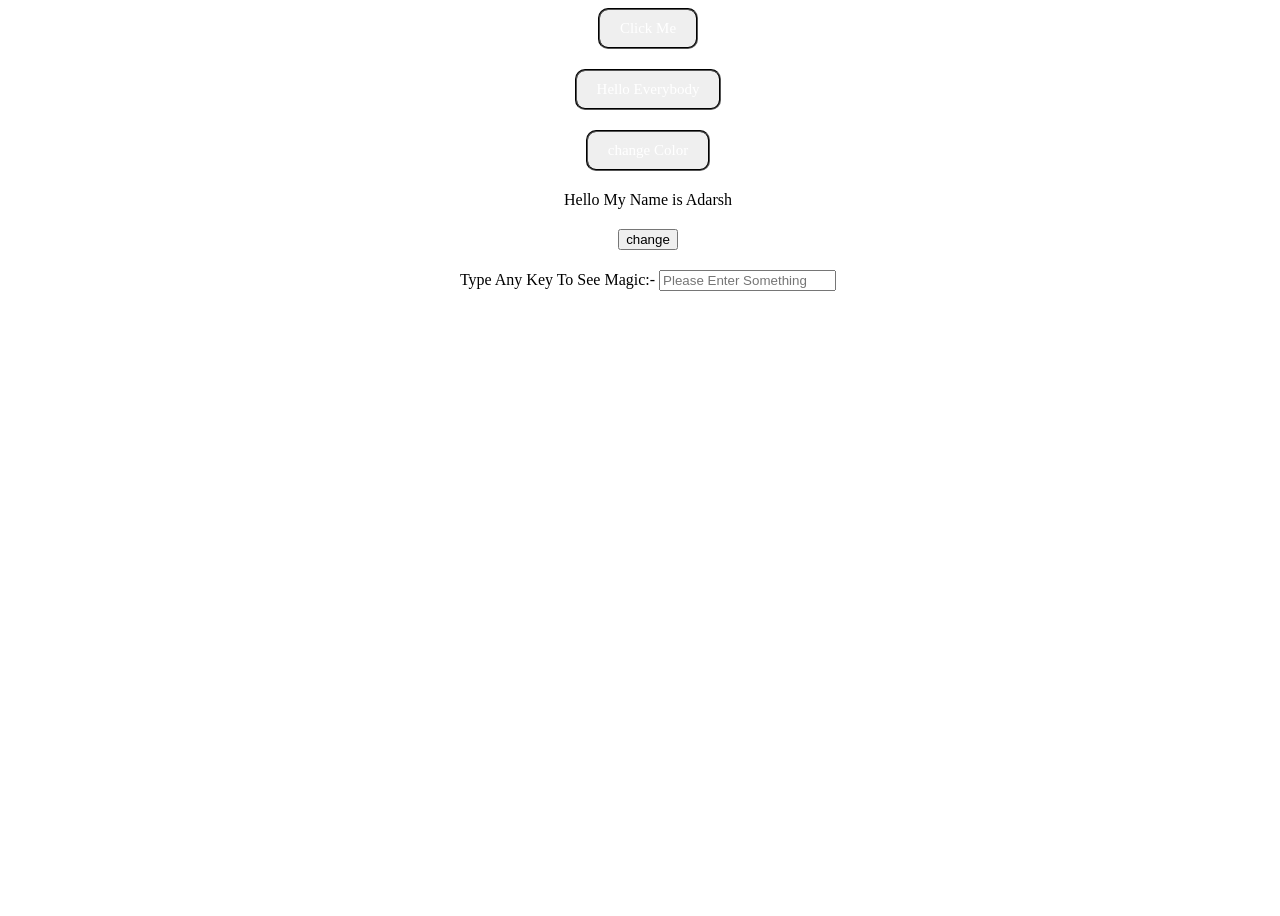
<file: Event Listener/index.html>
<!DOCTYPE html>
<html lang="en">
<head>
    <meta charset="UTF-8">
    <meta name="viewport" content="width=device-width, initial-scale=1.0">
    <title>Document</title>
    <script src="script.js" defer></script>
    <link rel="stylesheet" href="style.css">
</head>
<body id="body">
    <button id="btn1">Click Me</button>
    <button class="btn">Hello Everybody</button>
    <button id="btn2">change Color</button>
    <div id = "div">Hello My Name is Adarsh</div>
    <button id = "changeB">change</button>
    <form method="get" >
        <label>Type Any Key To See Magic:-</label>
        <input id="inp" placeholder="Please Enter Something">
    </form>
    
</body>
</html>
</file>
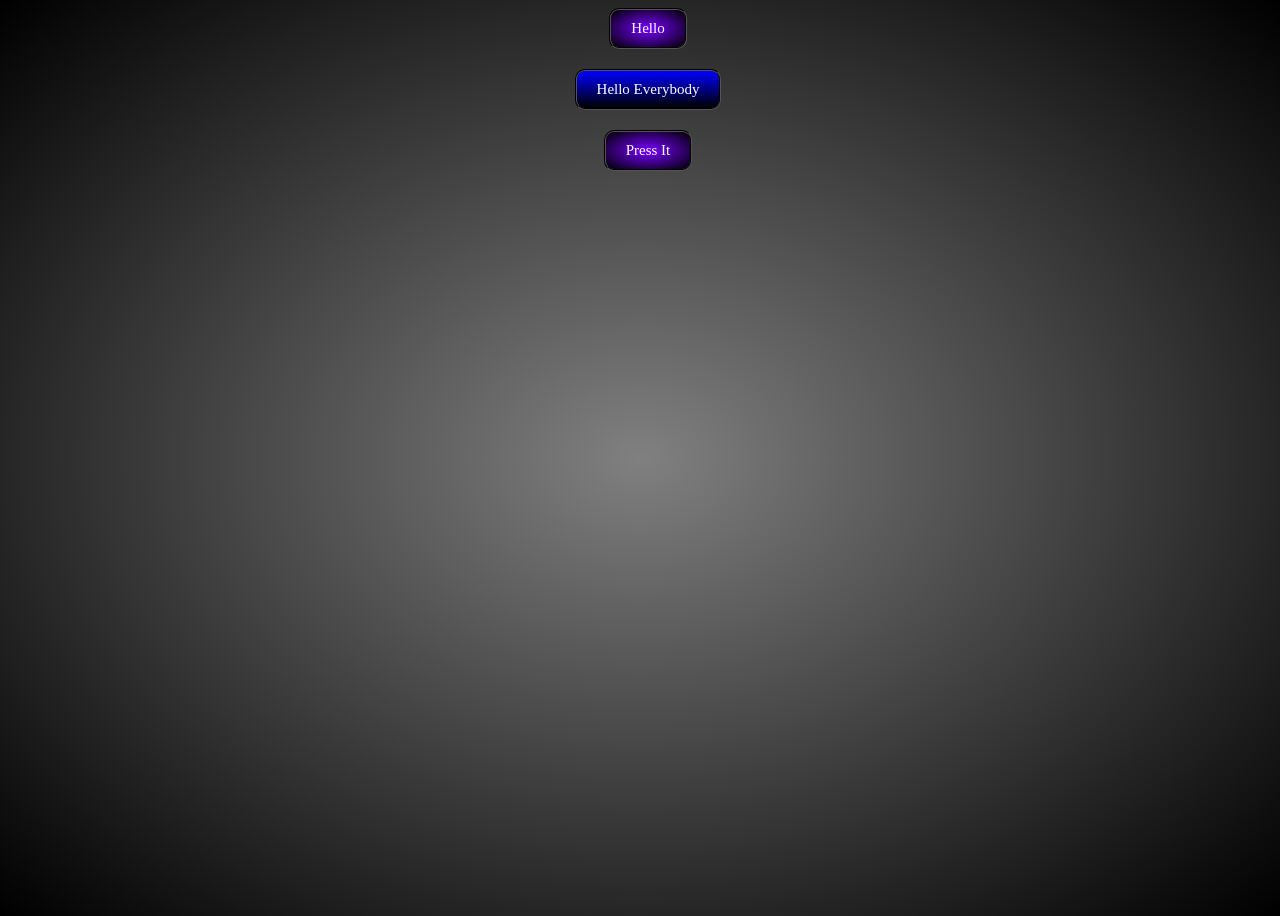
<file: Introduction of DOM/index.html>
<!DOCTYPE html>
<html lang="en">
<head>
    <meta charset="UTF-8">
    <meta name="viewport" content="width=device-width, initial-scale=1.0">
    <title>Document</title>
    <script src="script.js" defer></script>
    <link rel="stylesheet" href="style.css">
</head>
<body>
    <button id="btn1">Click Me</button>
    <button class="btn">Hello Everybody</button>
    <button id="btn2">Press It</button>
    
</body>
</html>
</file>
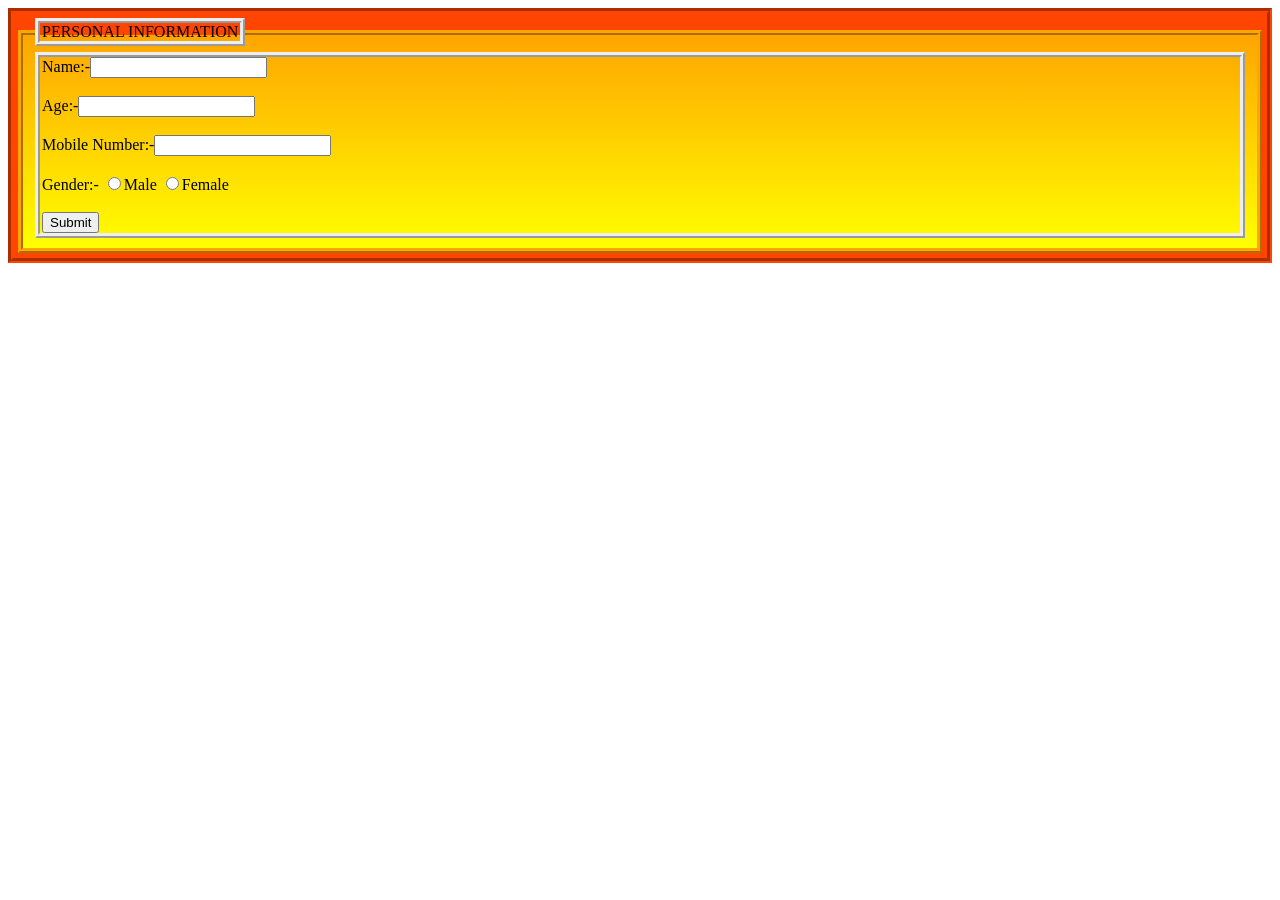
<file: Event Listener/Form Practice/index.html>
<!DOCTYPE html>
<html lang="en">
<head>
    <meta charset="UTF-8">
    <meta name="viewport" content="width=device-width, initial-scale=1.0">
    <title>Form</title>
    <script src="script.js" defer></script>
    <link rel="stylesheet" href="style.css">

</head>
<body>
    <form method="get" enctype="application/x-www-form-urlencoded" autocomplete="on" action="/Event Listener/index.html" id="form">
        <fieldset>
            <legend>PERSONAL INFORMATION</legend>
            <legend>
                <label for="name">Name:-</label><input type="text" id="Name"><br><br>
                <label for="age">Age:-</label><input type="number" id="age"><br><br>
                <label for="number">Mobile Number:-</label><input type="tel" id="number"><br><br>
                <label for="gender">Gender:-</label>
                <input type="radio" id="gender" name="gender"><label for="gender">Male</label>
                <input type="radio" id="gender" name="gender"><label for="gender">Female</label><br><br>
                <input type="submit">
            </legend>
        </fieldset>
           

    </form>
    
</body>
</html>
</file>
<file: Event Listener/style.css>
body{
    width: 100vw; height: 100vh;
    /* background-image: radial-gradient(grey,black); */
    display: flex;
    flex-direction: column;
    gap: 20px;
    justify-content: flex-start;
    align-items: center;
}
.btn{
    padding: 10px 20px;
    border: 2px groove black;
    border-radius: 10px;
    /* background-image: linear-gradient(blue,rgb(0, 0, 0)); */
    font-family: Algerian;
    font-size: 15px;
    color: white;
    display: flex;
    width: fit-content;
    
}
.btn:hover{
    background-image: linear-gradient(rgb(4, 4, 162),rgb(96, 95, 95)); 
}
#btn1,#btn2{
    display: flex;
    width: fit-content;
    padding: 10px 20px;
    border: 2px groove black;
    border-radius: 10px;
    /* background-image: radial-gradient(rgb(119, 0, 255),rgb(0, 0, 0)); */
    font-family: Algerian;
    font-size: 15px;
    color: white;
    display: flex;
}
</file>
<file: Introduction of DOM/style.css>
body{
    width: 100vw; height: 100vh;
    background-image: radial-gradient(grey,black);
    display: flex;
    flex-direction: column;
    gap: 20px;
    justify-content: flex-start;
    align-items: center;
}
.btn{
    padding: 10px 20px;
    border: 2px groove black;
    border-radius: 10px;
    background-image: linear-gradient(blue,rgb(0, 0, 0));
    font-family: Algerian;
    font-size: 15px;
    color: white;
    display: flex;
    width: fit-content;
    
}
.btn:hover{
    background-image: linear-gradient(rgb(4, 4, 162),rgb(96, 95, 95));
}
#btn1,#btn2{
    display: flex;
    width: fit-content;
    padding: 10px 20px;
    border: 2px groove black;
    border-radius: 10px;
    background-image: radial-gradient(rgb(119, 0, 255),rgb(0, 0, 0));
    font-family: Algerian;
    font-size: 15px;
    color: white;
    display: flex;
}
#btn1:hover,#btn2:hover{
        background-image: radial-gradient(rgb(79, 3, 167),rgb(79, 3, 167));


}
</file>
<file: Event Listener/Form Practice/style.css>
#form{
    border: 5px groove orangered;
    background-color: orangered;
}
fieldset{
    border: 5px ridge orange;
    margin: 5px;
    background-image: repeating-linear-gradient(orange,yellow);
}
legend{
    border: 5px ridge ;
}
</file>
